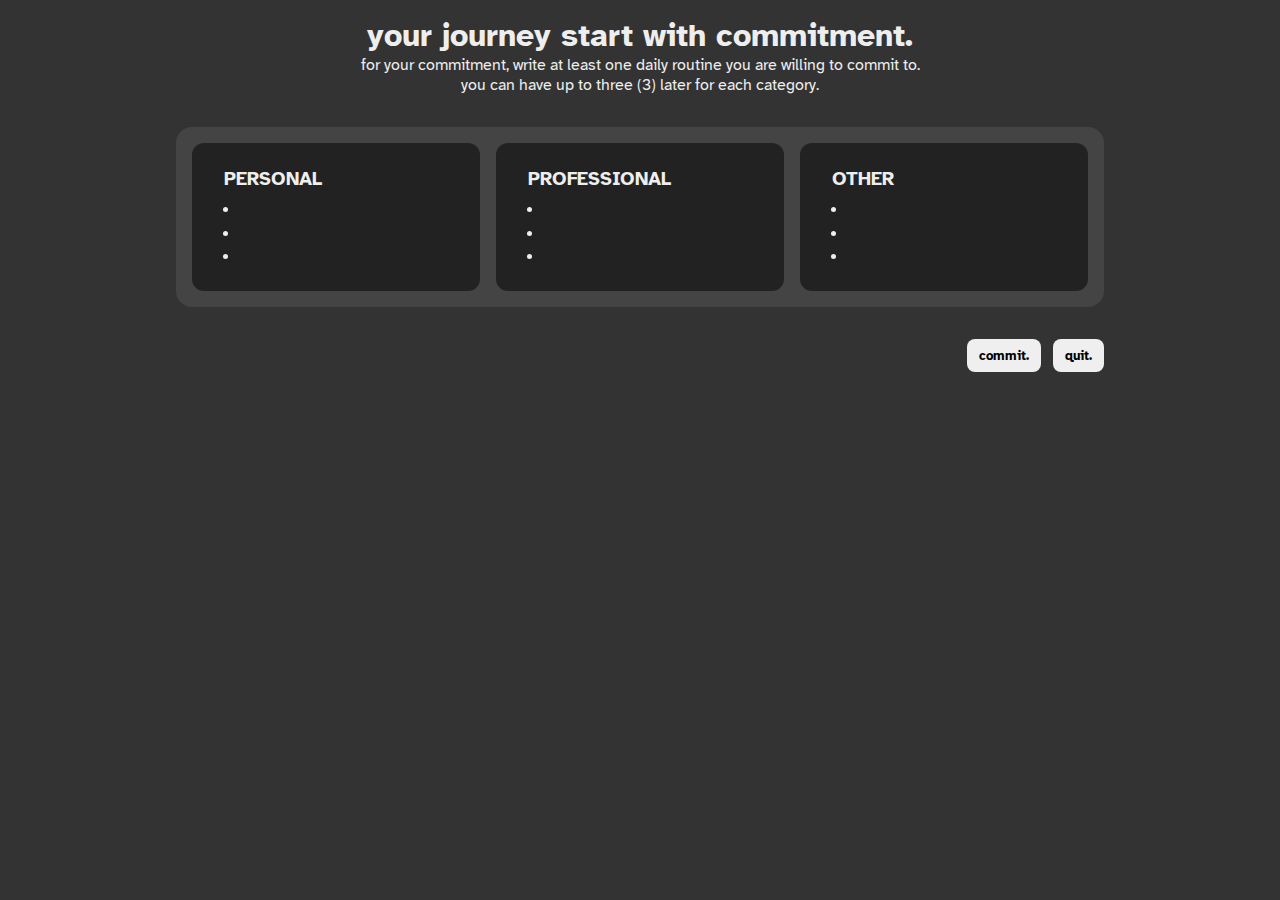
<file: app/templates/commitment.html>
<!DOCTYPE html>
<html lang="en">
  <head>
    <meta charset="UTF-8" />
    <meta name="viewport" content="width=device-width, initial-scale=1.0" />
    <link rel="icon" href="../static/assets/images/favicon.png?v=2" type="image/png" />

    <link rel="preconnect" href="https://fonts.googleapis.com" />
    <link rel="preconnect" href="https://fonts.gstatic.com" crossorigin />
    <link
      href="https://fonts.googleapis.com/css2?family=Atkinson+Hyperlegible:ital,wght@0,400;0,700;1,400;1,700&display=swap"
      rel="stylesheet" />

    <link rel="stylesheet" href="../static/css/commitment.css" />

    <script src="../static/js/commitment.js" defer></script>
    <title>Commitment</title>
  </head>

  <body>
    <div class="main">
      <form id="commitments">
        <div class="intro">
          <h1>your journey start with commitment.</h1>
          <p>
            for your commitment, write at least one daily routine you are willing to commit to. you can have up to three
            (3) later for each category.
          </p>
        </div>
        <div class="daily">
          <div class="personal">
            <h3 class="personal-title">personal</h3>
            <div class="personal-lists">
              <ul>
                <li></li>
                <li></li>
                <li></li>
              </ul>
            </div>
          </div>
          <div class="professional">
            <h3 class="personal-title">professional</h3>
            <div class="professional-lists">
              <ul>
                <li></li>
                <li></li>
                <li></li>
              </ul>
            </div>
          </div>
          <div class="other">
            <h3 class="other-title">other</h3>
            <div class="other-lists">
              <ul>
                <li></li>
                <li></li>
                <li></li>
              </ul>
            </div>
          </div>
        </div>
        <div class="commit-btns">
          <button type="submit">commit.</button>
          <button type="button">quit.</button>
        </div>
      </form>
    </div>
  </body>
</html>
</file>
<file: app/static/css/commitment.css>
*,
*::before,
*::after {
  margin: 0;
  padding: 0;
  box-sizing: border-box;
}

body {
  background-color: #333;
}

.main #commitments {
  max-width: 960px;
  width: 100%;
  height: 100vh;
  margin: 0 auto;
  padding: 16px;

  display: flex;
  flex-direction: column;
  gap: 32px;

  background-color: #333;
  color: #eee;
  font-family: "Atkinson Hyperlegible";
}

.intro {
  display: flex;
  flex-direction: column;
  align-items: center;
}

.intro h1,
.intro p {
  text-align: center;
}

.intro p {
  max-width: 580px;
}

.daily {
  background-color: #444;
  border-radius: 16px;
  padding: 16px;

  display: flex;
  gap: 16px;
  flex-wrap: wrap;
}

.daily > div {
  flex: 1 0 min(270px);
  width: 100%;
  background-color: #222;
  color: #eee;
  padding: 24px 16px;

  display: flex;
  flex-direction: column;
  gap: 12px;

  border-radius: 12px;
}

.daily > div > div {
  padding: 0 16px;
}

.daily > div > h3 {
  padding: 0 16px;
  text-transform: uppercase;
}

.daily ul {
  display: flex;
  flex-direction: column;
  gap: 6px;

  font-size: 14px;
  padding-left: 16px;
}

.daily ul li {
  font-size: 16px;
  line-height: 1.1;
  cursor: pointer;
}

.daily ul textarea {
  width: 100%;
  height: auto;

  font-family: "Atkinson Hyperlegible";
  font-size: 16px;
  color: var(--idle-deep);

  border: none;
  outline: none;
  resize: none;
  background-color: transparent;

  line-height: 1.1;
}

.commit-btns {
  display: flex;
  gap: 12px;
  justify-content: flex-end;
}

.commit-btns button {
  padding: 8px 12px;
  font-family: "Atkinson Hyperlegible";
  font-weight: bold;
  border-radius: 8px;
  border: none;
  cursor: pointer;
}
</file>
